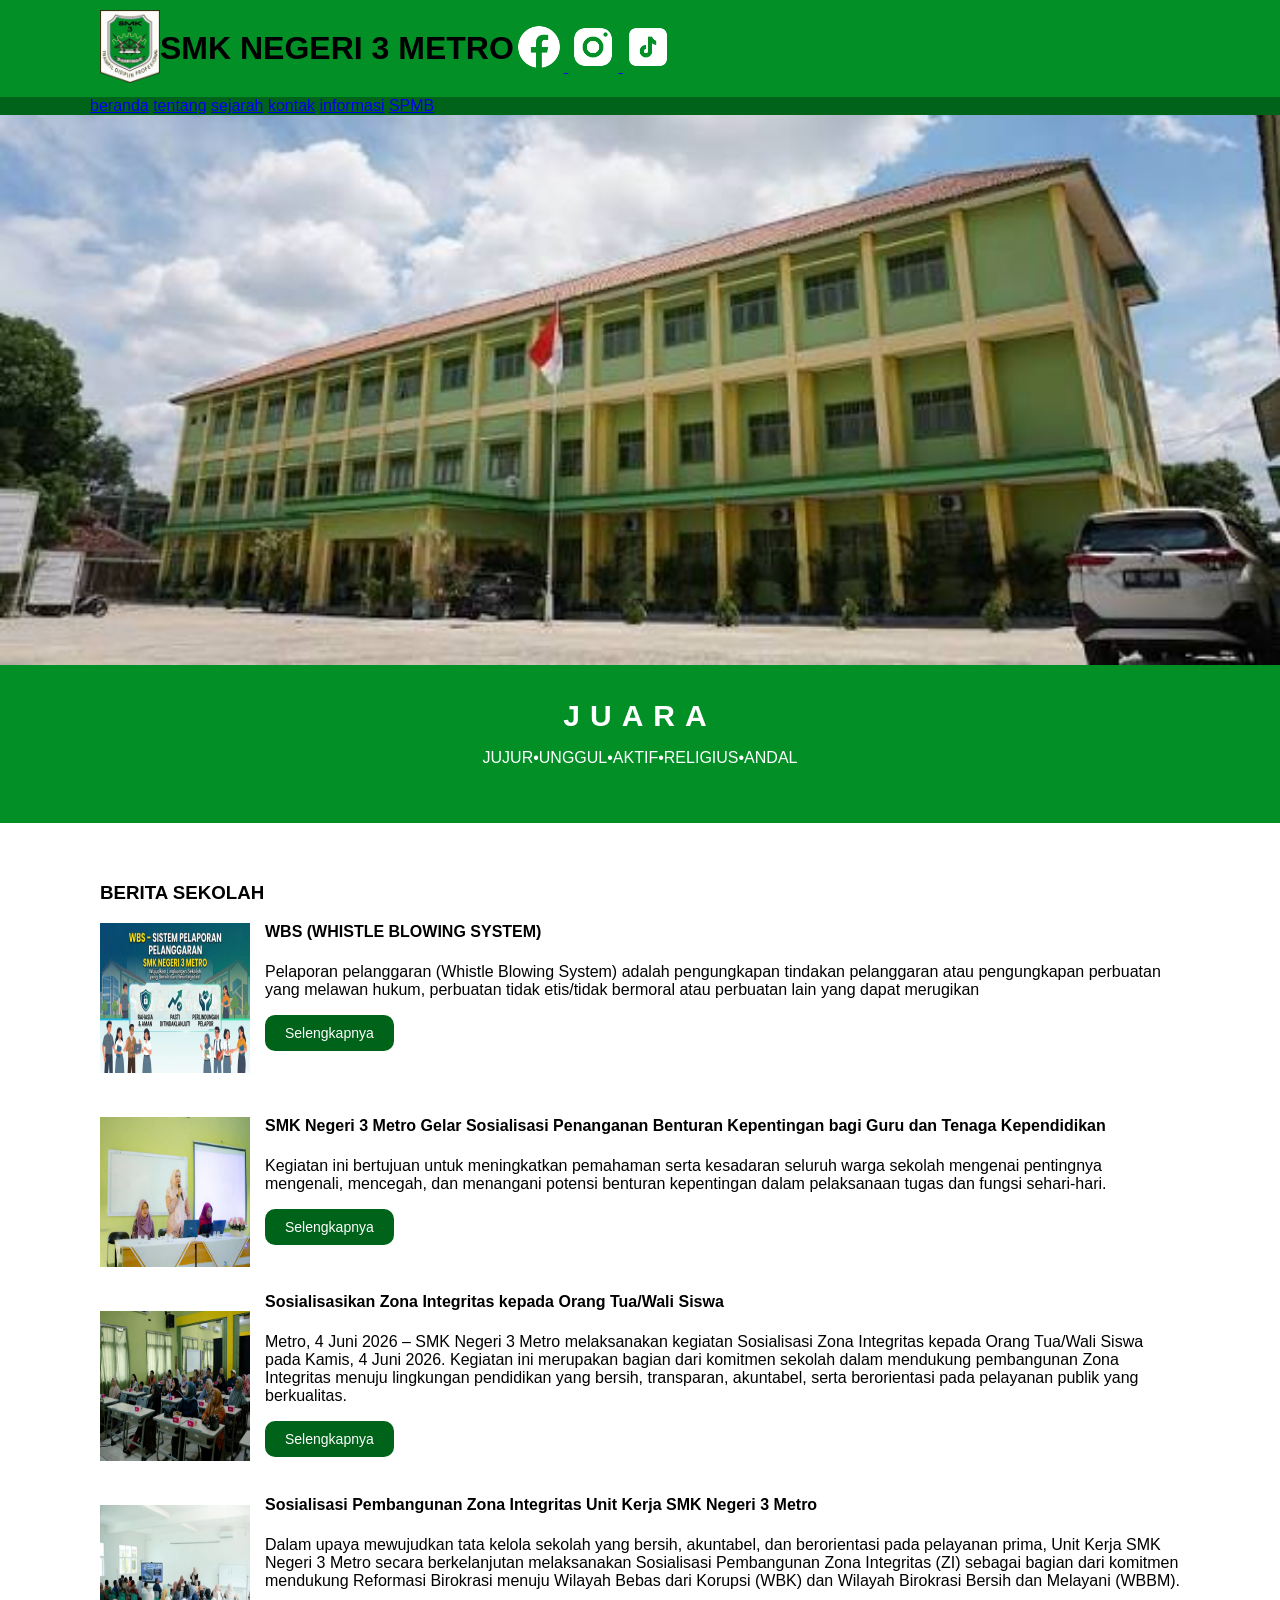
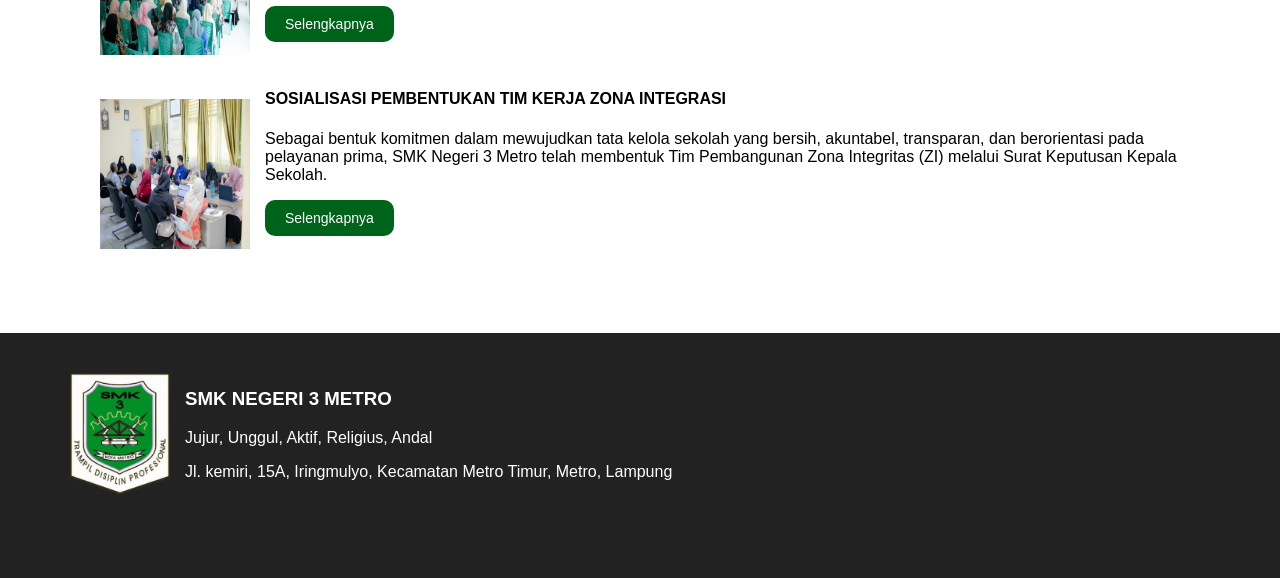
<file: index.html>
<!DOCTYPE html>
<html lang="en">

<head>
    <meta charset="UTF-8">
    <meta name="viewport" content="width=device-width, initial-scale=1.0">
    <title>SMKN 3 METRO</title>
    <link rel="stylesheet" href="assets/css/style.css">
</head>

<body>
    <header class="main-header">
        <div class="container">
            <div class="header-content">
                <div class="header-logo">
                    <img src="assets/images/logosmk.webp" alt="logo sekolah">
                </div>
                <h1>SMK NEGERI 3 METRO</h1>
                <div class="header-sosmed">
                    <a href="https://facebook.com">
                        <img src="assets/images/icons8-facebook-96.png" alt="logo fb">
                    </a>
                    <a href="https://instagram.com">
                        <img src="assets/images/icons8-instagram-96.png" alt="logo ig">
                    </a>
                    <a href="https://tiktok.com">
                        <img src="assets/images/icons8-tiktok-96.png" alt="logo tt">
                    </a>
                </div>
            </div>
        </div>
    </header>
    <div class="header-sub">
        <div class="container">
            <div class="header-nav">
                <a href="#beranda">beranda</a>
                <a href="#beranda">tentang</a>
                <a href="#beranda">sejarah</a>
                <a href="#beranda">kontak</a>
                <a href="#beranda">informasi</a>
                <a href="#beranda">SPMB</a>
            </div>
        </div>
    </div>
    <div class="banner">
        <img src="assets/images/lobismk.jpg" alt="lobi smk">
    </div>
    <div class="tagline">
        <h3>JUARA</h3>
        <p>JUJUR•UNGGUL•AKTIF•RELIGIUS•ANDAL</p>
    </div>
    <!-- mulai bagian berita -->
    <div id="berita">
        <div class="container">
            <h3>BERITA SEKOLAH</h3>
            <div class="berita-data">
                <div class="berita-gambar">
                    <img src="assets/images/berita1.webp" alt="Gambar-Berita">
                </div>
                <div class="berita-deskripsi">
                    <h4>WBS (WHISTLE BLOWING SYSTEM)</h4>
                    <p>Pelaporan pelanggaran (Whistle Blowing System) adalah pengungkapan tindakan pelanggaran atau
                        pengungkapan perbuatan yang melawan hukum, perbuatan tidak etis/tidak bermoral atau perbuatan
                        lain yang dapat merugikan</p>
                    <a href="#" class="berita-tombol">Selengkapnya</a>
                </div>
            </div>
            <div class="berita-data">
                <div class="berita-gambar">
                    <img src="assets/images/berita2.webp" alt="Gambar-Berita">
                </div>
                <div class="berita-deskripsi">
                    <h4>SMK Negeri 3 Metro Gelar Sosialisasi Penanganan Benturan Kepentingan bagi Guru dan Tenaga
                        Kependidikan</h4>
                    <p>Kegiatan ini bertujuan untuk meningkatkan pemahaman serta kesadaran seluruh warga sekolah
                        mengenai pentingnya mengenali, mencegah, dan menangani potensi benturan kepentingan dalam
                        pelaksanaan tugas dan fungsi sehari-hari.</p>
                    <a href="#" class="berita-tombol">Selengkapnya</a>
                </div>
            </div>
            <div class="berita-data">
                <div class="berita-gambar">
                    <img src="assets/images/berita3.webp" alt="Gambar-Berita">
                </div>
                <div class="berita-deskripsi">
                    <h4>Sosialisasikan Zona Integritas kepada Orang Tua/Wali Siswa</h4>
                    <p>Metro, 4 Juni 2026 – SMK Negeri 3 Metro melaksanakan kegiatan Sosialisasi Zona Integritas kepada
                        Orang Tua/Wali Siswa pada Kamis, 4 Juni 2026. Kegiatan ini merupakan bagian dari komitmen
                        sekolah dalam mendukung pembangunan Zona Integritas menuju lingkungan pendidikan yang bersih,
                        transparan, akuntabel, serta berorientasi pada pelayanan publik yang berkualitas.
                    </p>
                    <a href="#" class="berita-tombol">Selengkapnya</a>
                </div>
            </div>
            <div class="berita-data">
                <div class="berita-gambar">
                    <img src="assets/images/berita4.webp" alt="Gambar-Berita">
                </div>
                <div class="berita-deskripsi">
                    <h4>Sosialisasi Pembangunan Zona Integritas Unit Kerja SMK Negeri 3 Metro</h4>
                    <p>Dalam upaya mewujudkan tata kelola sekolah yang bersih, akuntabel, dan berorientasi pada
                        pelayanan prima, Unit Kerja SMK Negeri 3 Metro secara berkelanjutan melaksanakan Sosialisasi
                        Pembangunan Zona Integritas (ZI) sebagai bagian dari komitmen mendukung Reformasi Birokrasi
                        menuju Wilayah Bebas dari Korupsi (WBK) dan Wilayah Birokrasi Bersih dan Melayani (WBBM).</p>
                    <a href="#" class="berita-tombol">Selengkapnya</a>
                </div>
            </div>
            <div class="berita-data">
                <div class="berita-gambar">
                    <img src="assets/images/berita5.webp" alt="Gambar-Berita">
                </div>
                <div class="berita-deskripsi">
                    <h4>SOSIALISASI PEMBENTUKAN TIM KERJA ZONA INTEGRASI</h4>
                    <p>Sebagai bentuk komitmen dalam mewujudkan tata kelola sekolah yang bersih, akuntabel, transparan,
                        dan berorientasi pada pelayanan prima, SMK Negeri 3 Metro telah membentuk Tim Pembangunan Zona
                        Integritas (ZI) melalui Surat Keputusan Kepala Sekolah. </p>
                    <a href="https://smkn3metro.sch.id/berita/sosialisasi-pembentukan-tim-kerja-zona-integrasi" class="berita-tombol">Selengkapnya</a>
                </div>
            </div>
        </div>
    </div>
    </div>
    <!-- Selesai bagian berita -->
    <div id="footer">
        <div class="footer-data">
            <div class="footer-gambar">
                <img src="assets/images/logosmk.webp" alt="Footer-Berita">
            </div>
            <div class="footer-deskripsi">
                <h3>SMK NEGERI 3 METRO</h3>
                <p>Jujur, Unggul, Aktif, Religius, Andal</p>
                <P>Jl. kemiri, 15A, Iringmulyo, Kecamatan Metro Timur, Metro, Lampung</P>
            </div>
        </div>
        <div>


</body>

</html>
</file>
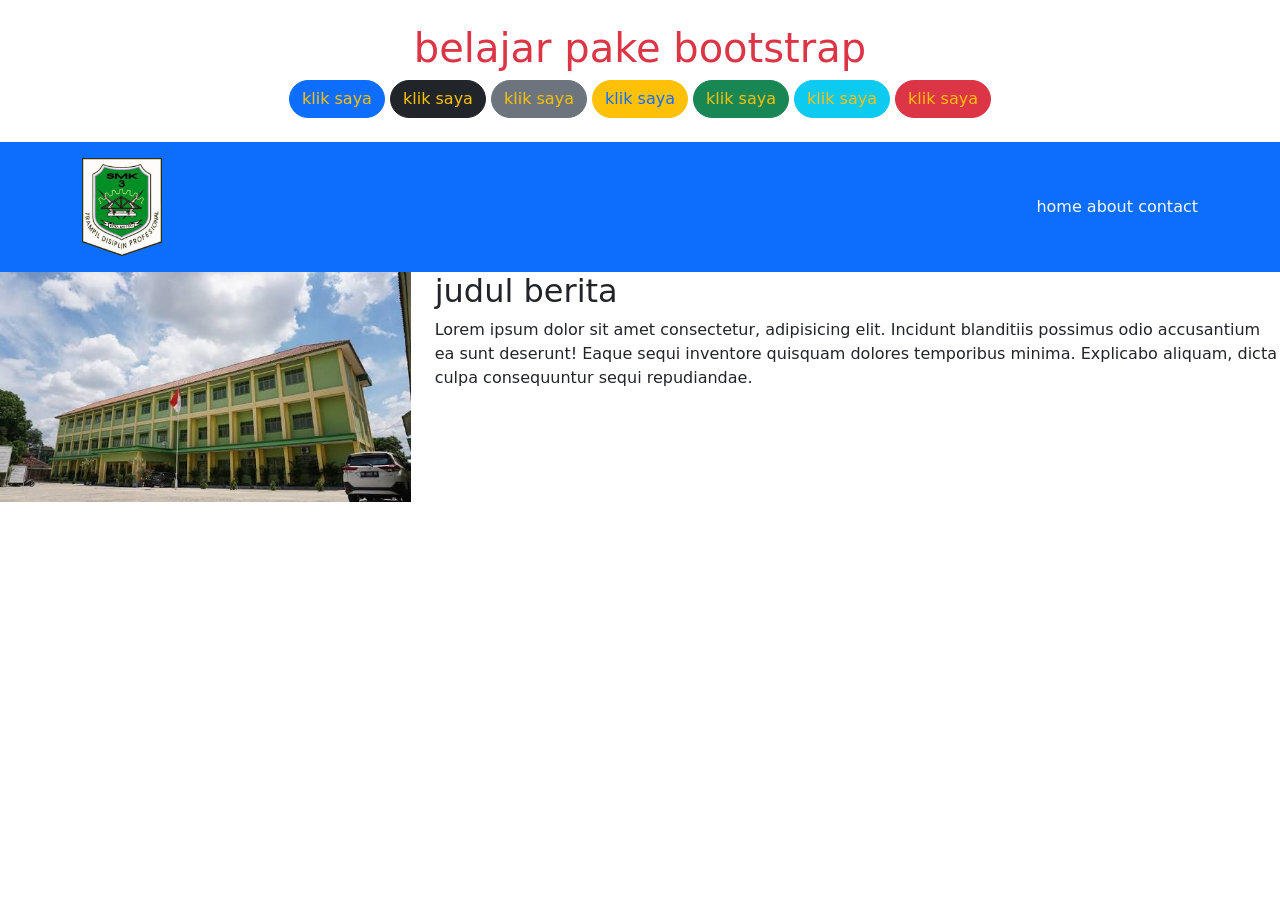
<file: bootstrap.html>
<!DOCTYPE html>
<html lang="en">
<head>
    <meta charset="UTF-8">
    <meta name="viewport" content="width=device-width, initial-scale=1.0">
    <title>belajar bootsrap</title>
    <link rel="stylesheet" href="https://cdn.jsdelivr.net/npm/bootstrap@5.3.8/dist/css/bootstrap.min.css">
    <style>
        
    </style>
</head>
<body>
    <div class="container text-center">
        <h1 class="text-danger mt-4">belajar pake bootstrap</h1>
        <button class="btn btn-primary text-warning rounded-pill">klik saya</button>
        <button class="btn btn-dark text-warning rounded-pill">klik saya</button>
        <button class="btn btn-secondary text-warning rounded-pill">klik saya</button>
        <button class="btn btn-warning text-primary rounded-pill">klik saya</button>
        <button class="btn btn-success text-warning rounded-pill">klik saya</button>
        <button class="btn btn-info text-warning rounded-pill">klik saya</button>
        <button class="btn btn-danger text-warning rounded-pill">klik saya</button>
    </div>

    <header class="bg-primary mt-4 p-3 ">
        <div class="container d-flex align-items-center ">
            <img src="assets/images/logosmk.webp" width="80px">
            <div class="ms-auto">
                <a class="text-light text-decoration-none" href="#">home</a>
                <a class="text-light text-decoration-none" href="#">about</a>
                <a class="text-light text-decoration-none" href="#">contact</a>
            </div>
        </div>
    </header>
    <div class="row">
        <div class="col-md-4">
            <img src="assets/images/lobismk.jpg" width="100%">
        </div>
        <div class="col-md-8">
            <h2>judul berita</h2>
            <p>Lorem ipsum dolor sit amet consectetur, adipisicing elit. Incidunt blanditiis possimus odio accusantium ea sunt deserunt! Eaque sequi inventore quisquam dolores temporibus minima. Explicabo aliquam, dicta culpa consequuntur sequi repudiandae.</p>
        </div>
    </div>
</body>
</html>
</file>
<file: assets/css/style.css>
*{
    box-sizing: border-box;
}

body {
    margin: 0;
    font-family: 'Segoe UI', Tahoma, Geneva, Verdana, sans-serif;
}

.container {
    max-width: 1080px;
    margin: 0 auto;
}

.main-header {
    background-color: #018f26;
}

.header-logo img {
    width: 60px;
    margin: 10px 0;
    
}

.header-content {
    display: flex;
    align-items: center;
}

.header-sosmed img {
    width: 50px;
}

.header-conten h1 {
    margin-left: 20px;
    margin-right: auto;
    color: #ffffff;
    font-size: 24px;
}

.header-sub {
    background-color: #00631a;
}

.header-nav {
    margin: 0 -10px;
}

.header-naf a {
    padding: 15px 20px;
    display: inline-block;
    color: #ffffff;
    text-decoration: none;
}

.banner img {
    width: 100%;
    height: 550px;
    object-fit: cover;
    object-position: bottom;
}

.tagline {
    text-align: center;
    background-color: #018f26;
    padding: 40px 20px;
    margin-top: -5px;
    color: #ffffff;
}

.tagline h3 {
    font-size: 30px;
    margin-bottom: 10px;
    margin-top: -5px;
    letter-spacing: 10px;
}

#berita {
    padding: 40px 0px;
}

.berita-data {
    display: flex;
    align-items: center;
    gap: 15px;
    margin-bottom: 40px;
}

.berita-gambar img {
    width: 150px;
    height: 150px;
    object-fit: center;
}

.berita-deskripsi h4{
    margin-top: -25px;
}

.berita-tombol {
    text-decoration: none;
    background-color: #00631a;
    color: #ffffff;
    padding: 10px 20px;
    font-size: 14px;
    display: inline-block;
    border-radius: 10px;
}

#footer {
    padding: 40px 0px;
    background-color: rgb(34, 34, 34);
}

.footer-data {
    display: flex;
    align-items: center;
    gap: 15px;
    margin-bottom: 40px;
}

.footer-gambar img {
    width: 100px;
    object-fit: center;
    margin-left: 70px;
}

.footer-deskripsi {
    margin-top: -5px;
    color: #ffffff;
}
</file>
